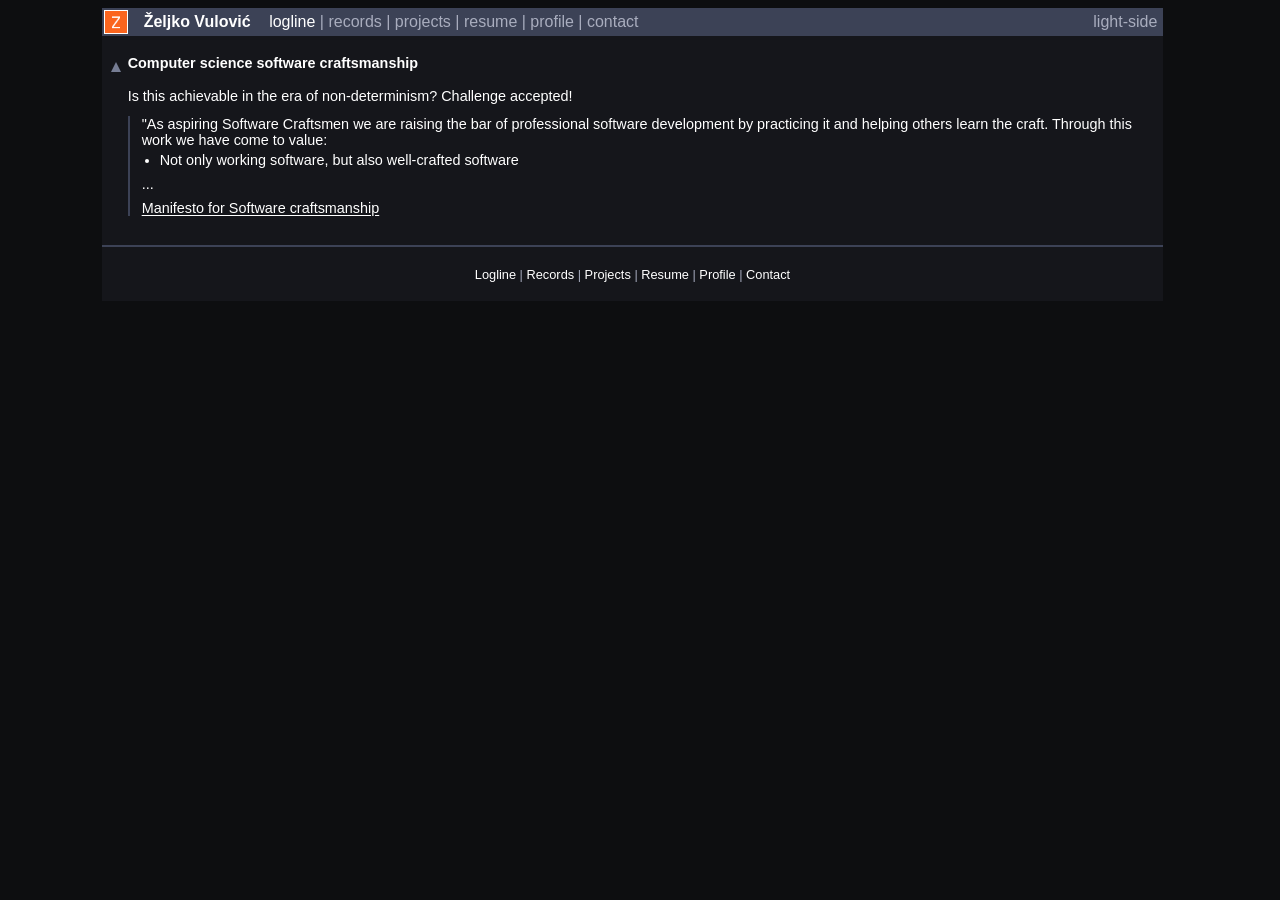
<file: index.html>
<!doctype html>
<html lang="en" data-theme="dark">
<head>
  <meta charset="utf-8">
  <meta name="viewport" content="width=device-width, initial-scale=1.0">
  <meta name="description" content="Željko Vulović: computer science software craftsmanship.">
  <title>Željko Vulović</title>
  <link rel="stylesheet" type="text/css" href="news.css">
  <link rel="icon" type="image/png" href="Z_Combinator_logo.png">
  <script src="site.js"></script>
</head>
<body>
  <center>
    <table id="hnmain" border="0" cellpadding="0" cellspacing="0" width="85%">
      <tr>
        <td id="header">
          <table border="0" cellpadding="0" cellspacing="0" width="100%" style="padding:2px">
            <tr>
              <td style="width:24px;padding-right:16px"><a href="records.html"><img src="Z_Combinator_logo.png" width="22" height="22" alt="Z" style="border:1px white solid; display:block"></a></td>
              <td style="line-height:14.4pt; height:12px;"><span class="pagetop"><b class="hnname"><a href="https://www.linkedin.com/in/zeljko-vulovic/">Željko Vulović</a></b>
                <span class="topsel"><a href="index.html">logline</a></span> | <a href="records.html">records</a> | <a href="projects.html">projects</a> | <a href="resume.html">resume</a> | <a href="info.html">profile</a> |
                <a href="mailto:zeljko@vulovic.it">contact</a>
              </span></td>
              <td style="text-align:right;padding-right:4px;"><span class="pagetop"><a href="#" id="theme" class="theme-toggle" role="button">light-side</a></span></td>
            </tr>
          </table>
        </td>
      </tr>
      <tr id="pagespace" title="" style="height:10px"></tr>
      <tr>
        <td>
          <table border="0" class="comment-tree">
              <tr class="athing comtr" data-indent="0"><td>
                <table border="0"><tr>
                  <td class="ind"><span class="indent" style="display:inline-block;width:0px"></span></td>
                  <td valign="top" class="votelinks"><center><div class="votearrow" title="upvote"></div></center></td>
                  <td class="default">
                    <div style="margin-top:2px; margin-bottom:-10px;"><span class="comhead company"><b>Computer science software craftsmanship</b></span></div>
                    <br>
                    <div class="comment"><div class="commtext c00">
                      <p>Is this achievable in the era of non-determinism? Challenge accepted!</p>
                      <blockquote style="margin:12px 0 0; padding-left:12px; border-left:2px solid var(--accent);">
                        <p>"As aspiring Software Craftsmen we are raising the bar of professional software development by practicing it and helping others learn the craft. Through this work we have come to value:</p>
                        <ul><li>Not only working software, but also well-crafted software</li></ul>
                        <p>...</p>
                        <p><a href="https://manifesto.softwarecraftsmanship.org/">Manifesto for Software craftsmanship</a></p>
                      </blockquote>
                    </div></div>
                  </td>
                </tr></table>
              </td></tr>
          </table>
        </td>
      </tr>
      <tr>
        <td>
          <div style="height:10px"></div>
          <table width="100%" cellspacing="0" cellpadding="1"><tr><td style="background-color:var(--accent)"></td></tr></table>
          <br>
          <center>
            <span class="yclinks"><a href="index.html">Logline</a> | <a href="records.html">Records</a> | <a href="projects.html">Projects</a> | <a href="resume.html">Resume</a> | <a href="info.html">Profile</a> | <a href="mailto:zeljko@vulovic.it">Contact</a></span>
          </center>
          <br>
        </td>
      </tr>
    </table>
  </center>
</body>
</html>
</file>
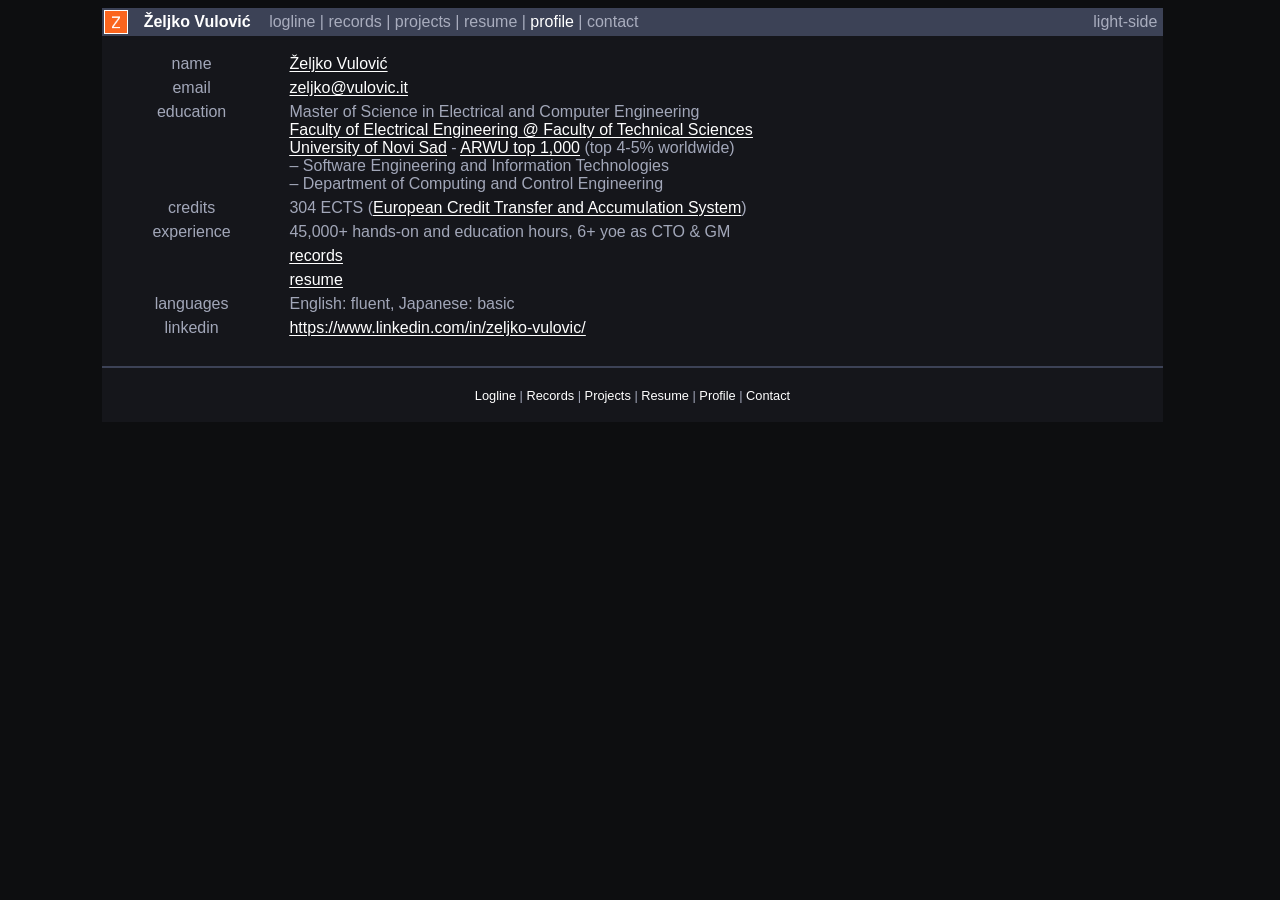
<file: info.html>
<!doctype html>
<html lang="en" data-theme="dark">
<head>
  <meta charset="utf-8">
  <meta name="viewport" content="width=device-width, initial-scale=1.0">
  <meta name="description" content="Željko Vulović: engineering leader, CTO and software engineer.">
  <title>Profile | Željko Vulović</title>
  <link rel="stylesheet" type="text/css" href="news.css">
  <link rel="icon" type="image/png" href="Z_Combinator_logo.png">
  <script src="site.js"></script>
</head>
<body>
  <center>
    <table id="hnmain" border="0" cellpadding="0" cellspacing="0" width="85%">
      <tr>
        <td id="header">
          <table border="0" cellpadding="0" cellspacing="0" width="100%" style="padding:2px">
            <tr>
              <td style="width:24px;padding-right:16px"><a href="records.html"><img src="Z_Combinator_logo.png" width="22" height="22" alt="Z" style="border:1px white solid; display:block"></a></td>
              <td style="line-height:14.4pt; height:12px;"><span class="pagetop"><b class="hnname"><a href="https://www.linkedin.com/in/zeljko-vulovic/">Željko Vulović</a></b>
                <a href="index.html">logline</a> | <a href="records.html">records</a> | <a href="projects.html">projects</a> | <a href="resume.html">resume</a> | <span class="topsel"><a href="info.html">profile</a></span> |
                <a href="mailto:zeljko@vulovic.it">contact</a>
              </span></td>
              <td style="text-align:right;padding-right:4px;"><span class="pagetop"><a href="#" id="theme" class="theme-toggle" role="button">light-side</a></span></td>
            </tr>
          </table>
        </td>
      </tr>
      <tr id="pagespace" title="" style="height:10px"></tr>
      <tr id="top">
        <td>
          <table border="0" class="profile">
            <tr class="athing"><td valign="top">name</td><td><a href="https://www.linkedin.com/in/zeljko-vulovic/" class="hnuser">Željko Vulović</a></td></tr>
            <tr><td valign="top">email</td><td><a href="mailto:zeljko@vulovic.it">zeljko@vulovic.it</a></td></tr>
            <tr><td valign="top">education</td><td>Master of Science in Electrical and Computer Engineering<br>
              <a href="https://ftn.uns.ac.rs/engfaculty-of-technical-sciences-eng/"><u>Faculty of Electrical Engineering @ Faculty of Technical Sciences</u></a><br>
              <a href="https://en.wikipedia.org/wiki/University_of_Novi_Sad"><u>University of Novi Sad</u></a> - <a href="https://www.shanghairanking.com/universities/university-of-novi-sad"><u>ARWU top 1,000</u></a> (top 4-5% worldwide)<br>
              – Software Engineering and Information Technologies<br>
              – Department of Computing and Control Engineering</td></tr>
            <tr><td valign="top">credits</td><td>304 ECTS (<a href="https://en.wikipedia.org/wiki/European_Credit_Transfer_and_Accumulation_System"><u>European Credit Transfer and Accumulation System</u></a>)</td></tr>
            <tr><td valign="top">experience</td><td>45,000+ hands-on and education hours, 6+ yoe as CTO &amp; GM</td></tr>
            <tr><td></td><td><a href="records.html"><u>records</u></a></td></tr>
            <tr><td></td><td><a href="resume.html"><u>resume</u></a></td></tr>
            <tr><td valign="top">languages</td><td>English: fluent, Japanese: basic</td></tr>
            <tr><td valign="top">linkedin</td><td><a href="https://www.linkedin.com/in/zeljko-vulovic/"><u>https://www.linkedin.com/in/zeljko-vulovic/</u></a></td></tr>
          </table>
        </td>
      </tr>
      <tr>
        <td>
          <div style="height:10px"></div>
          <table width="100%" cellspacing="0" cellpadding="1"><tr><td style="background-color:var(--accent)"></td></tr></table>
          <br>
          <center>
            <span class="yclinks"><a href="index.html">Logline</a> | <a href="records.html">Records</a> | <a href="projects.html">Projects</a> | <a href="resume.html">Resume</a> | <a href="info.html">Profile</a> | <a href="mailto:zeljko@vulovic.it">Contact</a></span>
          </center>
          <br>
        </td>
      </tr>
    </table>
  </center>
</body>
</html>
</file>
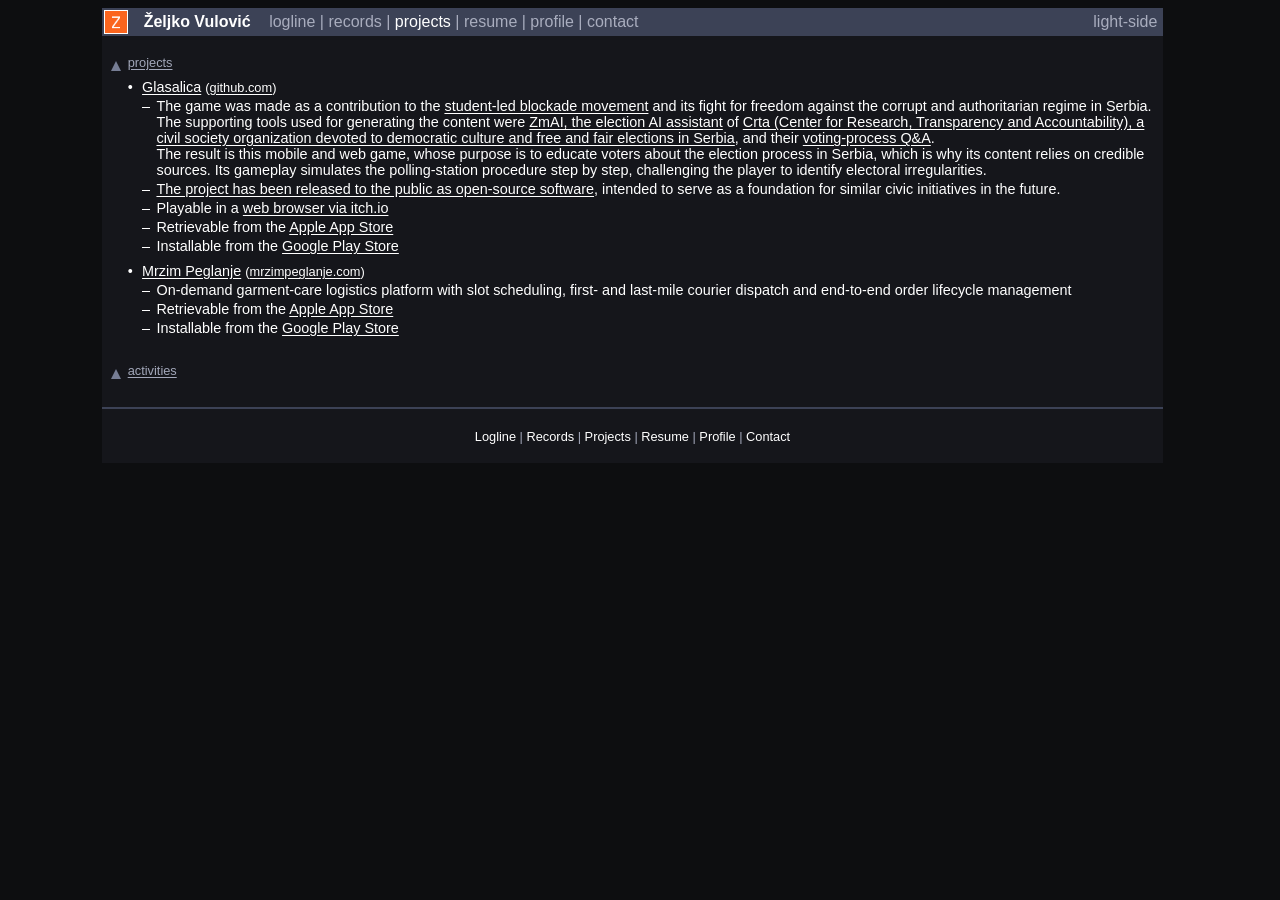
<file: projects.html>
<!doctype html>
<html lang="en" data-theme="dark">
<head>
  <meta charset="utf-8">
  <meta name="viewport" content="width=device-width, initial-scale=1.0">
  <meta name="description" content="Željko Vulović: engineering leader, CTO and software engineer.">
  <title>Projects | Željko Vulović</title>
  <link rel="stylesheet" type="text/css" href="news.css">
  <link rel="icon" type="image/png" href="Z_Combinator_logo.png">
  <script src="site.js"></script>
</head>
<body>
  <center>
    <table id="hnmain" border="0" cellpadding="0" cellspacing="0" width="85%">
      <tr>
        <td id="header">
          <table border="0" cellpadding="0" cellspacing="0" width="100%" style="padding:2px">
            <tr>
              <td style="width:24px;padding-right:16px"><a href="records.html"><img src="Z_Combinator_logo.png" width="22" height="22" alt="Z" style="border:1px white solid; display:block"></a></td>
              <td style="line-height:14.4pt; height:12px;"><span class="pagetop"><b class="hnname"><a href="https://www.linkedin.com/in/zeljko-vulovic/">Željko Vulović</a></b>
                <a href="index.html">logline</a> | <a href="records.html">records</a> | <span class="topsel"><a href="projects.html">projects</a></span> | <a href="resume.html">resume</a> | <a href="info.html">profile</a> |
                <a href="mailto:zeljko@vulovic.it">contact</a>
              </span></td>
              <td style="text-align:right;padding-right:4px;"><span class="pagetop"><a href="#" id="theme" class="theme-toggle" role="button">light-side</a></span></td>
            </tr>
          </table>
        </td>
      </tr>
      <tr id="pagespace" title="" style="height:10px"></tr>
      <tr>
        <td>
          <table border="0" class="comment-tree" id="comments">
              <tr class="athing comtr" id="projects" data-indent="0"><td>
                <table border="0"><tr>
                  <td class="ind"><span class="indent" style="display:inline-block;width:0px"></span></td>
                  <td valign="top" class="votelinks"><center><div class="votearrow" title="upvote"></div></center></td>
                  <td class="default">
                    <div style="margin-top:2px; margin-bottom:-10px;"><span class="comhead"><a href="#projects" class="hnuser">projects</a> <span class="age"></span><span class="navs"></span></span></div>
                    <br>
                    <div class="comment"><div class="commtext c00"><ul class="projects">
                      <li class="client"><a href="https://github.com/kreativna-blokada/blokadna-glasalica">Glasalica</a> <span class="comhead">(<a href="https://github.com/kreativna-blokada/blokadna-glasalica">github.com</a>)</span>
                        <ul>
                          <li>The game was made as a contribution to the <a href="https://en.wikipedia.org/wiki/2024%E2%80%932026_Serbian_anti-corruption_protests">student-led blockade movement</a> and its fight for freedom against the corrupt and authoritarian regime in Serbia.<br>The supporting tools used for generating the content were <a href="https://zmai.crta.rs/">ZmAI, the election AI assistant</a> of <a href="https://crta.rs/en/">Crta (Center for Research, Transparency and Accountability), a civil society organization devoted to democratic culture and free and fair elections in Serbia</a>, and their <a href="https://crta.rs/kategorija/q_a/">voting-process Q&amp;A</a>.<br>The result is this mobile and web game, whose purpose is to educate voters about the election process in Serbia, which is why its content relies on credible sources. Its gameplay simulates the polling-station procedure step by step, challenging the player to identify electoral irregularities.</li>
                          <li><a href="https://github.com/kreativna-blokada/blokadna-glasalica">The project has been released to the public as open-source software</a>, intended to serve as a foundation for similar civic initiatives in the future.</li>
                          <li>Playable in a <a href="https://kreativna-blokada.itch.io/glasalica">web browser via itch.io</a></li>
                          <li>Retrievable from the <a href="https://apps.apple.com/us/app/glasalica/id6817350823">Apple App Store</a></li>
                          <li>Installable from the <a href="https://play.google.com/store/apps/details?id=org.itblokada.glasalica">Google Play Store</a></li>
                        </ul>
                      </li>
                      <li class="client"><a href="https://mrzimpeglanje.com/">Mrzim Peglanje</a> <span class="comhead">(<a href="https://mrzimpeglanje.com/">mrzimpeglanje.com</a>)</span>
                        <ul>
                          <li>On-demand garment-care logistics platform with slot scheduling, first- and last-mile courier dispatch and end-to-end order lifecycle management</li>
                          <li>Retrievable from the <a href="https://apps.apple.com/us/app/mrzim-peglanje/id6793714994">Apple App Store</a></li>
                          <li>Installable from the <a href="https://play.google.com/store/apps/details?id=com.mrzimpeglanje.app">Google Play Store</a></li>
                        </ul>
                      </li>
                    </ul></div></div>
                  </td>
                </tr></table>
              </td></tr>
              <tr class="athing comtr" id="activities" data-indent="0"><td>
                <table border="0"><tr>
                  <td class="ind"><span class="indent" style="display:inline-block;width:0px"></span></td>
                  <td valign="top" class="votelinks"><center><div class="votearrow" title="upvote"></div></center></td>
                  <td class="default">
                    <div style="margin-top:2px; margin-bottom:-10px;"><span class="comhead"><a href="#activities" class="hnuser">activities</a> <span class="age"></span><span class="navs"></span></span></div>
                    <br>
                    <div class="comment"><div class="commtext c00"></div></div>
                  </td>
                </tr></table>
              </td></tr>
          </table>
        </td>
      </tr>
      <tr>
        <td>
          <div style="height:10px"></div>
          <table width="100%" cellspacing="0" cellpadding="1"><tr><td style="background-color:var(--accent)"></td></tr></table>
          <br>
          <center>
            <span class="yclinks"><a href="index.html">Logline</a> | <a href="records.html">Records</a> | <a href="projects.html">Projects</a> | <a href="resume.html">Resume</a> | <a href="info.html">Profile</a> | <a href="mailto:zeljko@vulovic.it">Contact</a></span>
          </center>
          <br>
        </td>
      </tr>
    </table>
  </center>
</body>
</html>
</file>
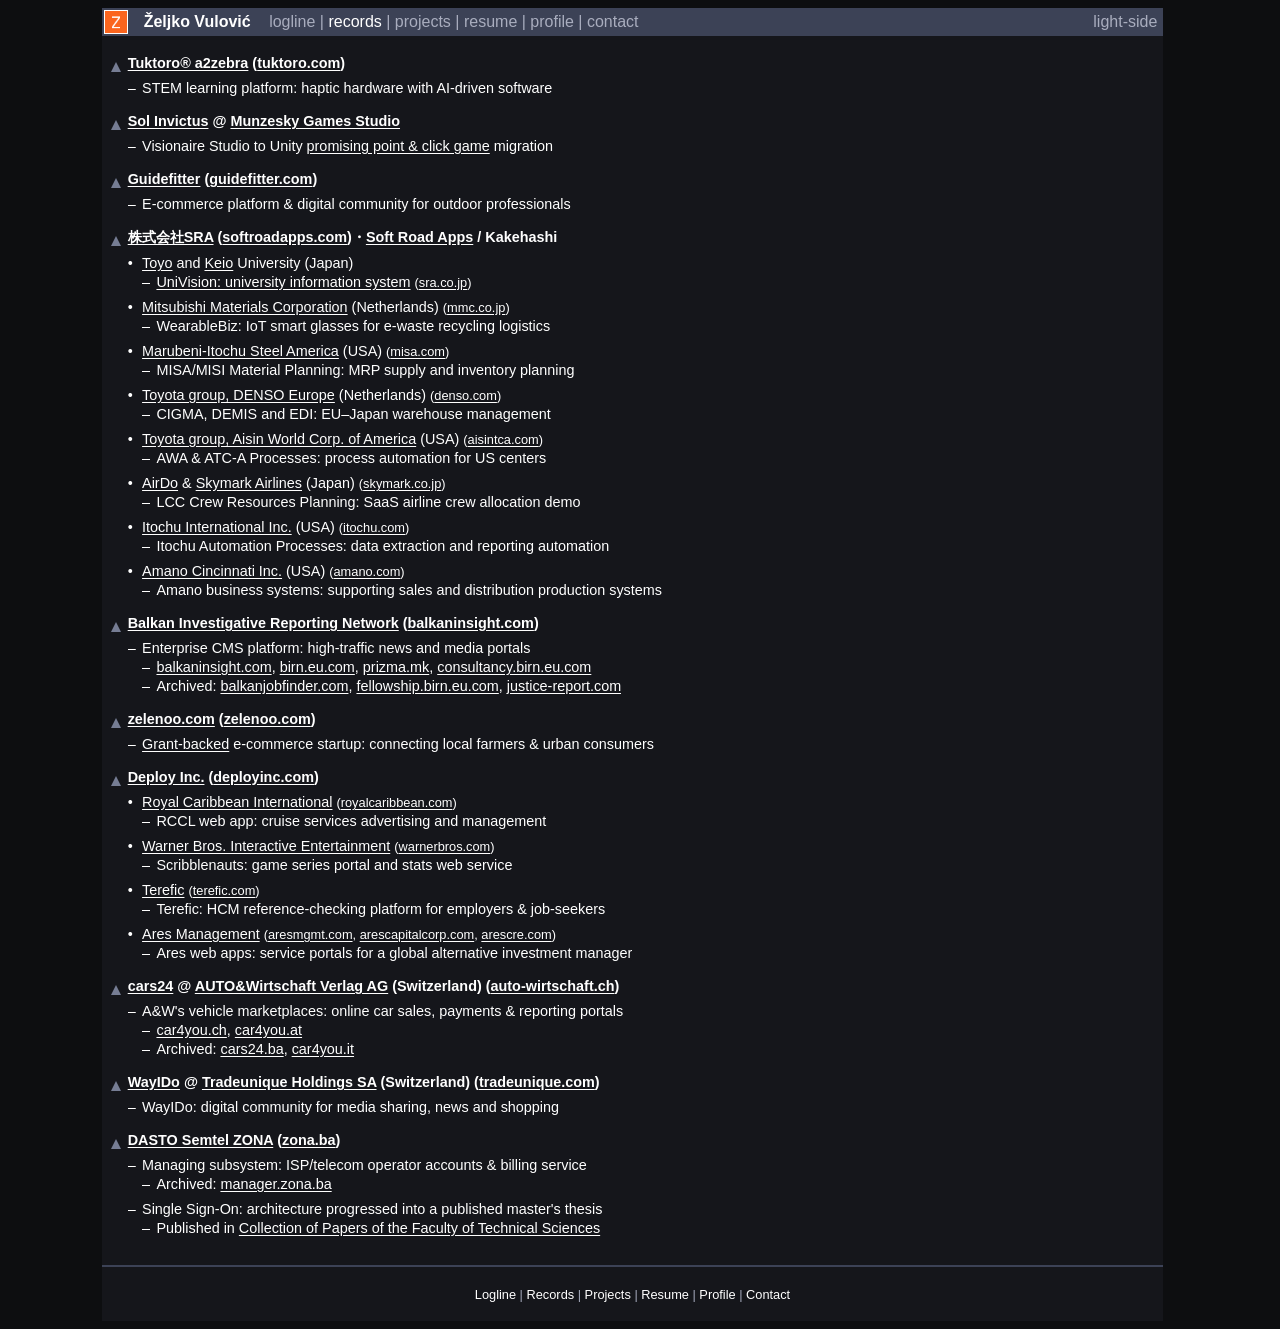
<file: records.html>
<!doctype html>
<html lang="en" data-theme="dark">
<head>
  <meta charset="utf-8">
  <meta name="viewport" content="width=device-width, initial-scale=1.0">
  <meta name="description" content="Željko Vulović: engineering leader, CTO and software engineer.">
  <title>Željko Vulović</title>
  <link rel="stylesheet" type="text/css" href="news.css">
  <link rel="icon" type="image/png" href="Z_Combinator_logo.png">
  <script src="site.js"></script>
</head>
<body>
  <center>
    <table id="hnmain" border="0" cellpadding="0" cellspacing="0" width="85%">
      <tr>
        <td id="header">
          <table border="0" cellpadding="0" cellspacing="0" width="100%" style="padding:2px">
            <tr>
              <td style="width:24px;padding-right:16px"><a href="records.html"><img src="Z_Combinator_logo.png" width="22" height="22" alt="Z" style="border:1px white solid; display:block"></a></td>
              <td style="line-height:14.4pt; height:12px;"><span class="pagetop"><b class="hnname"><a href="https://www.linkedin.com/in/zeljko-vulovic/">Željko Vulović</a></b>
                <a href="index.html">logline</a> | <span class="topsel"><a href="records.html">records</a></span> | <a href="projects.html">projects</a> | <a href="resume.html">resume</a> | <a href="info.html">profile</a> |
                <a href="mailto:zeljko@vulovic.it">contact</a>
              </span></td>
              <td style="text-align:right;padding-right:4px;"><span class="pagetop"><a href="#" id="theme" class="theme-toggle" role="button">light-side</a></span></td>
            </tr>
          </table>
        </td>
      </tr>
      <tr id="pagespace" title="" style="height:10px"></tr>
      <tr>
        <td>
          <table border="0" class="comment-tree records-tree">
              <tr class="athing comtr" data-indent="0"><td>
                <table border="0"><tr>
                  <td class="ind"><span class="indent" style="display:inline-block;width:0px"></span></td>
                  <td valign="top" class="votelinks"><center><div class="votearrow" title="upvote"></div></center></td>
                  <td class="default">
                    <div style="margin-top:2px; margin-bottom:-10px;"><span class="comhead company"><a href="https://tuktoro.com/en">Tuktoro® a2zebra</a> (<a href="https://tuktoro.com/en">tuktoro.com</a>)</span></div>
                    <br>
                    <div class="comment"><div class="commtext c00"><ul class="projects">
                      <li>STEM learning platform: haptic hardware with AI-driven software</li>
                    </ul></div></div>
                  </td>
                </tr></table>
              </td></tr>
              <tr class="athing comtr" data-indent="0"><td>
                <table border="0"><tr>
                  <td class="ind"><span class="indent" style="display:inline-block;width:0px"></span></td>
                  <td valign="top" class="votelinks"><center><div class="votearrow" title="upvote"></div></center></td>
                  <td class="default">
                    <div style="margin-top:2px; margin-bottom:-10px;"><span class="comhead company"><a href="https://www.youtube.com/watch?v=Rm5WNhvZ_CM">Sol Invictus</a> @ <a href="https://www.linkedin.com/in/munzesky-studio/">Munzesky Games Studio</a></span></div>
                    <br>
                    <div class="comment"><div class="commtext c00"><ul class="projects">
                      <li>Visionaire Studio to Unity <a href="https://nordeus.com/from-belgrade-to-space-munzesky-studio-brings-a-fresh-view-to-point-and-click/">promising point &amp; click game</a> migration</li>
                    </ul></div></div>
                  </td>
                </tr></table>
              </td></tr>
              <tr class="athing comtr" data-indent="0"><td>
                <table border="0"><tr>
                  <td class="ind"><span class="indent" style="display:inline-block;width:0px"></span></td>
                  <td valign="top" class="votelinks"><center><div class="votearrow" title="upvote"></div></center></td>
                  <td class="default">
                    <div style="margin-top:2px; margin-bottom:-10px;"><span class="comhead company"><a href="https://www.guidefitter.com">Guidefitter</a> (<a href="https://www.guidefitter.com">guidefitter.com</a>)</span></div>
                    <br>
                    <div class="comment"><div class="commtext c00"><ul class="projects">
                      <li>E-commerce platform &amp; digital community for outdoor professionals</li>
                    </ul></div></div>
                  </td>
                </tr></table>
              </td></tr>
              <tr class="athing comtr" data-indent="0"><td>
                <table border="0"><tr>
                  <td class="ind"><span class="indent" style="display:inline-block;width:0px"></span></td>
                  <td valign="top" class="votelinks"><center><div class="votearrow" title="upvote"></div></center></td>
                  <td class="default">
                    <div style="margin-top:2px; margin-bottom:-10px;"><span class="comhead company"><a href="https://www.sra.co.jp/public/sra/company/group/sra_softroadapps.html">株式会社SRA</a> (<a href="https://www.softroadapps.com/">softroadapps.com</a>)・<a href="https://www.linkedin.com/company/soft-road-apps/home/">Soft Road Apps</a> / Kakehashi</span></div>
                    <br>
                    <div class="comment"><div class="commtext c00"><ul class="projects">
                      <li class="client"><a href="https://www.toyo.ac.jp">Toyo</a> and <a href="https://www.keio.ac.jp/">Keio</a> University (Japan)
                        <ul><li><a href="https://www3.sra.co.jp/UniVision/">UniVision: university information system</a> <span class="comhead">(<a href="https://www3.sra.co.jp/UniVision/">sra.co.jp</a>)</span></li></ul>
                      </li>
                      <li class="client"><a href="https://group.mmc.co.jp/mmeu/en/">Mitsubishi Materials Corporation</a> (Netherlands) <span class="comhead">(<a href="https://group.mmc.co.jp/mmeu/en/">mmc.co.jp</a>)</span>
                        <ul><li>WearableBiz: IoT smart glasses for e-waste recycling logistics</li></ul>
                      </li>
                      <li class="client"><a href="http://misa.com/">Marubeni-Itochu Steel America</a> (USA) <span class="comhead">(<a href="http://misa.com/">misa.com</a>)</span>
                        <ul><li>MISA/MISI Material Planning: MRP supply and inventory planning</li></ul>
                      </li>
                      <li class="client"><a href="https://www.denso.com/nl/en/about-us/at-a-glance/">Toyota group, DENSO Europe</a> (Netherlands) <span class="comhead">(<a href="https://www.denso.com/nl/en/about-us/at-a-glance/">denso.com</a>)</span>
                        <ul><li>CIGMA, DEMIS and EDI: EU–Japan warehouse management</li></ul>
                      </li>
                      <li class="client"><a href="https://www.aisintca.com/">Toyota group, Aisin World Corp. of America</a> (USA) <span class="comhead">(<a href="https://www.aisintca.com/">aisintca.com</a>)</span>
                        <ul><li>AWA &amp; ATC-A Processes: process automation for US centers</li></ul>
                      </li>
                      <li class="client"><a href="https://www.airdo.jp/">AirDo</a> &amp; <a href="https://www.skymark.co.jp/">Skymark Airlines</a> (Japan) <span class="comhead">(<a href="https://www.skymark.co.jp/">skymark.co.jp</a>)</span>
                        <ul><li>LCC Crew Resources Planning: SaaS airline crew allocation demo</li></ul>
                      </li>
                      <li class="client"><a href="https://www.itochu.com/us/en/index.html">Itochu International Inc.</a> (USA) <span class="comhead">(<a href="https://www.itochu.com/us/en/index.html">itochu.com</a>)</span>
                        <ul><li>Itochu Automation Processes: data extraction and reporting automation</li></ul>
                      </li>
                      <li class="client"><a href="https://amano.com/">Amano Cincinnati Inc.</a> (USA) <span class="comhead">(<a href="https://amano.com/">amano.com</a>)</span>
                        <ul><li>Amano business systems: supporting sales and distribution production systems</li></ul>
                      </li>
                    </ul></div></div>
                  </td>
                </tr></table>
              </td></tr>
              <tr class="athing comtr" data-indent="0"><td>
                <table border="0"><tr>
                  <td class="ind"><span class="indent" style="display:inline-block;width:0px"></span></td>
                  <td valign="top" class="votelinks"><center><div class="votearrow" title="upvote"></div></center></td>
                  <td class="default">
                    <div style="margin-top:2px; margin-bottom:-10px;"><span class="comhead company"><a href="https://birn.eu.com/">Balkan Investigative Reporting Network</a> (<a href="https://balkaninsight.com/">balkaninsight.com</a>)</span></div>
                    <br>
                    <div class="comment"><div class="commtext c00"><ul class="projects">
                      <li>Enterprise CMS platform: high-traffic news and media portals
                        <ul>
                          <li><a href="https://balkaninsight.com/">balkaninsight.com</a>, <a href="https://birn.eu.com/">birn.eu.com</a>, <a href="https://prizma.mk/">prizma.mk</a>, <a href="https://consultancy.birn.eu.com/">consultancy.birn.eu.com</a></li>
                          <li>Archived: <a href="https://web.archive.org/web/20180831021743/http://www.balkanjobfinder.com/en/page/home">balkanjobfinder.com</a>, <a href="https://web.archive.org/web/20151022131835/http://fellowship.birn.eu.com/en/page/home">fellowship.birn.eu.com</a>, <a href="https://detektor.ba/2006/11/28/justice-report/?lang=en">justice-report.com</a></li>
                        </ul>
                      </li>
                    </ul></div></div>
                  </td>
                </tr></table>
              </td></tr>
              <tr class="athing comtr" data-indent="0"><td>
                <table border="0"><tr>
                  <td class="ind"><span class="indent" style="display:inline-block;width:0px"></span></td>
                  <td valign="top" class="votelinks"><center><div class="votearrow" title="upvote"></div></center></td>
                  <td class="default">
                    <div style="margin-top:2px; margin-bottom:-10px;"><span class="comhead company"><a href="https://web.archive.org/web/20161010045045/http://zelenoo.com/">zelenoo.com</a> (<a href="https://web.archive.org/web/20161010045045/http://zelenoo.com/">zelenoo.com</a>)</span></div>
                    <br>
                    <div class="comment"><div class="commtext c00"><ul class="projects">
                      <li><a href="https://www.ekapija.com/en/news/1457894/serbian-startup-zelenoocom-gets-eur-50000-from-the-austrian-development-agency">Grant-backed</a> e-commerce startup: connecting local farmers &amp; urban consumers</li>
                    </ul></div></div>
                  </td>
                </tr></table>
              </td></tr>
              <tr class="athing comtr" data-indent="0"><td>
                <table border="0"><tr>
                  <td class="ind"><span class="indent" style="display:inline-block;width:0px"></span></td>
                  <td valign="top" class="votelinks"><center><div class="votearrow" title="upvote"></div></center></td>
                  <td class="default">
                    <div style="margin-top:2px; margin-bottom:-10px;"><span class="comhead company"><a href="https://www.deployinc.com/">Deploy Inc.</a> (<a href="https://www.deployinc.com/">deployinc.com</a>)</span></div>
                    <br>
                    <div class="comment"><div class="commtext c00"><ul class="projects">
                      <li class="client"><a href="https://www.royalcaribbean.com/">Royal Caribbean International</a> <span class="comhead">(<a href="https://www.royalcaribbean.com/">royalcaribbean.com</a>)</span>
                        <ul><li>RCCL web app: cruise services advertising and management</li></ul>
                      </li>
                      <li class="client"><a href="https://warnerbrosgames.com/">Warner Bros. Interactive Entertainment</a> <span class="comhead">(<a href="https://www.warnerbros.com/games-and-apps/scribblenauts-unlimited">warnerbros.com</a>)</span>
                        <ul><li>Scribblenauts: game series portal and stats web service</li></ul>
                      </li>
                      <li class="client"><a href="https://terefic.com/">Terefic</a> <span class="comhead">(<a href="https://terefic.com/">terefic.com</a>)</span>
                        <ul><li>Terefic: HCM reference-checking platform for employers &amp; job-seekers</li></ul>
                      </li>
                      <li class="client"><a href="https://www.aresmgmt.com/">Ares Management</a> <span class="comhead">(<a href="https://www.aresmgmt.com/">aresmgmt.com</a>, <a href="https://www.arescapitalcorp.com/">arescapitalcorp.com</a>, <a href="https://www.arescre.com/">arescre.com</a>)</span>
                        <ul><li>Ares web apps: service portals for a global alternative investment manager</li></ul>
                      </li>
                    </ul></div></div>
                  </td>
                </tr></table>
              </td></tr>
              <tr class="athing comtr" data-indent="0"><td>
                <table border="0"><tr>
                  <td class="ind"><span class="indent" style="display:inline-block;width:0px"></span></td>
                  <td valign="top" class="votelinks"><center><div class="votearrow" title="upvote"></div></center></td>
                  <td class="default">
                    <div style="margin-top:2px; margin-bottom:-10px;"><span class="comhead company"><a href="https://web.archive.org/web/20120923200637/http://www.cars24.ba/Vozila">cars24</a> @ <a href="https://www.auto-wirtschaft.ch/">AUTO&amp;Wirtschaft Verlag AG</a> (Switzerland) (<a href="https://www.auto-wirtschaft.ch/">auto-wirtschaft.ch</a>)</span></div>
                    <br>
                    <div class="comment"><div class="commtext c00"><ul class="projects">
                      <li>A&amp;W's vehicle marketplaces: online car sales, payments &amp; reporting portals
                        <ul>
                          <li><a href="https://www.auto-wirtschaft.ch/news/5625-car4you-ch-definitiv-eingestellt">car4you.ch</a>, <a href="http://www.car4you.at">car4you.at</a></li>
                          <li>Archived: <a href="https://web.archive.org/web/20120923200637/http://www.cars24.ba/Vozila">cars24.ba</a>, <a href="https://web.archive.org/web/20110623052503/http://car4you.it/">car4you.it</a></li>
                        </ul>
                      </li>
                    </ul></div></div>
                  </td>
                </tr></table>
              </td></tr>
              <tr class="athing comtr" data-indent="0"><td>
                <table border="0"><tr>
                  <td class="ind"><span class="indent" style="display:inline-block;width:0px"></span></td>
                  <td valign="top" class="votelinks"><center><div class="votearrow" title="upvote"></div></center></td>
                  <td class="default">
                    <div style="margin-top:2px; margin-bottom:-10px;"><span class="comhead company"><a href="https://web.archive.org/web/20100712113021/http://www.wayido.com/">WayIDo</a> @ <a href="https://www.tradeunique.com/">Tradeunique Holdings SA</a> (Switzerland) (<a href="https://www.tradeunique.com/">tradeunique.com</a>)</span></div>
                    <br>
                    <div class="comment"><div class="commtext c00"><ul class="projects">
                      <li>WayIDo: digital community for media sharing, news and shopping</li>
                    </ul></div></div>
                  </td>
                </tr></table>
              </td></tr>
              <tr class="athing comtr" data-indent="0"><td>
                <table border="0"><tr>
                  <td class="ind"><span class="indent" style="display:inline-block;width:0px"></span></td>
                  <td valign="top" class="votelinks"><center><div class="votearrow" title="upvote"></div></center></td>
                  <td class="default">
                    <div style="margin-top:2px; margin-bottom:-10px;"><span class="comhead company"><a href="https://zona.ba/">DASTO Semtel ZONA</a> (<a href="https://zona.ba/">zona.ba</a>)</span></div>
                    <br>
                    <div class="comment"><div class="commtext c00"><ul class="projects">
                      <li>Managing subsystem: ISP/telecom operator accounts &amp; billing service
                        <ul><li>Archived: <a href="https://web.archive.org/web/20160312091330/https://manager.zona.ba/">manager.zona.ba</a></li></ul>
                      </li>
                      <li>Single Sign-On: architecture progressed into a published master's thesis
                        <ul><li>Published in <a href="https://zbornik.ftn.uns.ac.rs/index.php/zbornik/issue/view/14/broj%2004%2009">Collection of Papers of the Faculty of Technical Sciences</a></li></ul>
                      </li>
                    </ul></div></div>
                  </td>
                </tr></table>
              </td></tr>
          </table>
        </td>
      </tr>
      <tr>
        <td>
          <div style="height:10px"></div>
          <table width="100%" cellspacing="0" cellpadding="1"><tr><td style="background-color:var(--accent)"></td></tr></table>
          <br>
          <center>
            <span class="yclinks"><a href="index.html">Logline</a> | <a href="records.html">Records</a> | <a href="projects.html">Projects</a> | <a href="resume.html">Resume</a> | <a href="info.html">Profile</a> | <a href="mailto:zeljko@vulovic.it">Contact</a></span>
          </center>
          <br>
        </td>
      </tr>
    </table>
  </center>
</body>
</html>
</file>
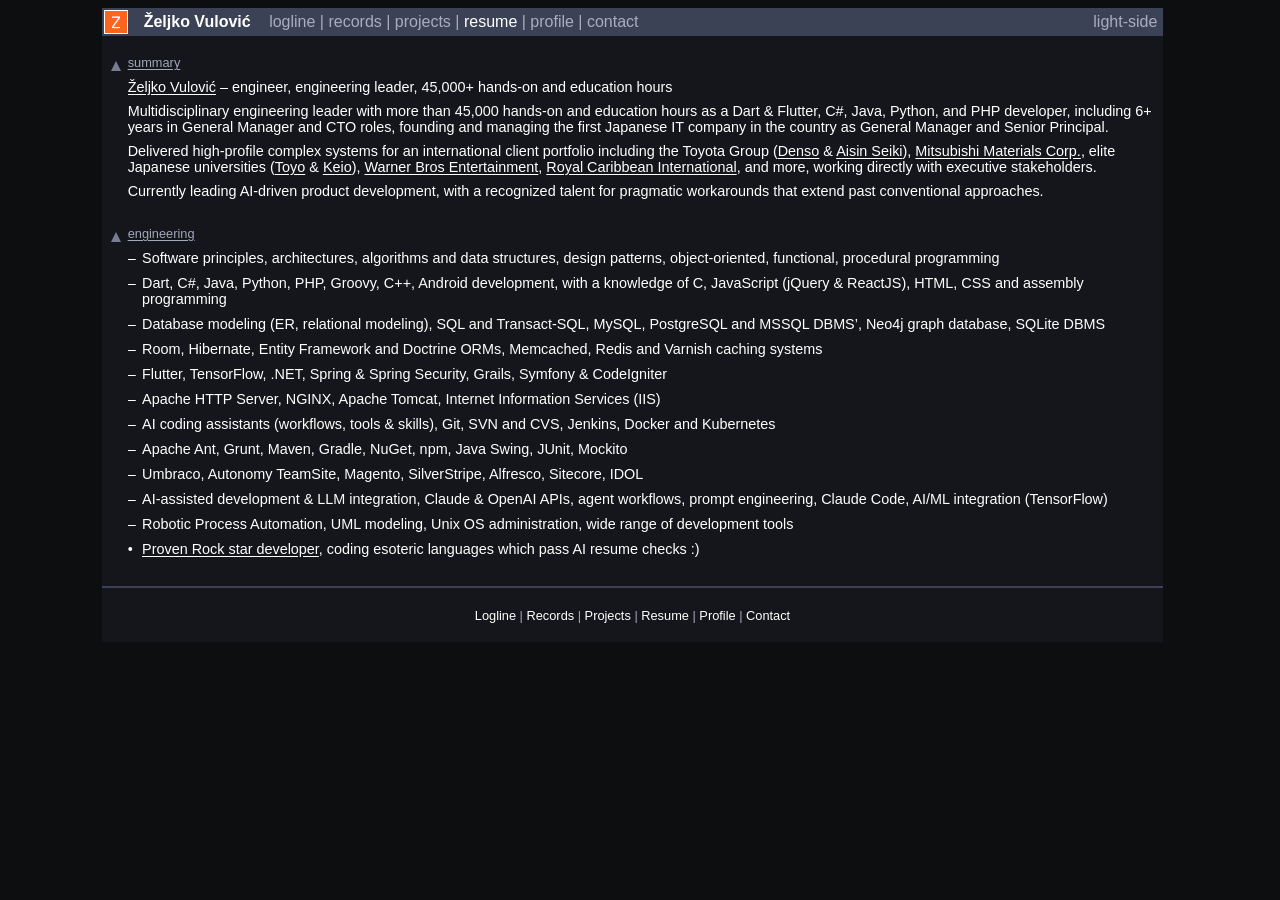
<file: resume.html>
<!doctype html>
<html lang="en" data-theme="dark">
<head>
  <meta charset="utf-8">
  <meta name="viewport" content="width=device-width, initial-scale=1.0">
  <meta name="description" content="Željko Vulović: engineering leader, CTO and software engineer.">
  <title>Resume | Željko Vulović</title>
  <link rel="stylesheet" type="text/css" href="news.css">
  <link rel="icon" type="image/png" href="Z_Combinator_logo.png">
  <script src="site.js"></script>
</head>
<body>
  <center>
    <table id="hnmain" border="0" cellpadding="0" cellspacing="0" width="85%">
      <tr>
        <td id="header">
          <table border="0" cellpadding="0" cellspacing="0" width="100%" style="padding:2px">
            <tr>
              <td style="width:24px;padding-right:16px"><a href="records.html"><img src="Z_Combinator_logo.png" width="22" height="22" alt="Z" style="border:1px white solid; display:block"></a></td>
              <td style="line-height:14.4pt; height:12px;"><span class="pagetop"><b class="hnname"><a href="https://www.linkedin.com/in/zeljko-vulovic/">Željko Vulović</a></b>
                <a href="index.html">logline</a> | <a href="records.html">records</a> | <a href="projects.html">projects</a> | <span class="topsel"><a href="resume.html">resume</a></span> | <a href="info.html">profile</a> |
                <a href="mailto:zeljko@vulovic.it">contact</a>
              </span></td>
              <td style="text-align:right;padding-right:4px;"><span class="pagetop"><a href="#" id="theme" class="theme-toggle" role="button">light-side</a></span></td>
            </tr>
          </table>
        </td>
      </tr>
      <tr id="pagespace" title="" style="height:10px"></tr>
      <tr>
        <td>
          <table border="0" class="comment-tree" id="comments">
              <tr class="athing comtr" id="summary" data-indent="0"><td>
                <table border="0"><tr>
                  <td class="ind"><span class="indent" style="display:inline-block;width:0px"></span></td>
                  <td valign="top" class="votelinks"><center><div class="votearrow" title="upvote"></div></center></td>
                  <td class="default">
                    <div style="margin-top:2px; margin-bottom:-10px;"><span class="comhead"><a href="#summary" class="hnuser">summary</a> <span class="age"></span><span class="navs"></span></span></div>
                    <br>
                    <div class="comment"><div class="commtext c00"><a href="info.html">Željko Vulović</a> – engineer, engineering leader, 45,000+ hands-on and education hours<p>Multidisciplinary engineering leader with more than 45,000 hands-on and education hours as a Dart &amp; Flutter, C#, Java, Python, and PHP developer, including 6+ years in General Manager and CTO roles, founding and managing the first Japanese IT company in the country as General Manager and Senior Principal.</p><p>Delivered high-profile complex systems for an international client portfolio including the Toyota Group (<a href="https://www.denso.com/nl/en/about-us/at-a-glance/">Denso</a> &amp; <a href="https://www.aisintca.com/">Aisin Seiki</a>), <a href="https://group.mmc.co.jp/mmeu/en/">Mitsubishi Materials Corp.</a>, elite Japanese universities (<a href="https://www.toyo.ac.jp">Toyo</a> &amp; <a href="https://www.keio.ac.jp/">Keio</a>), <a href="https://www.warnerbros.com/games-and-apps">Warner Bros Entertainment</a>, <a href="https://www.royalcaribbean.com">Royal Caribbean International</a>, and more, working directly with executive stakeholders.</p><p>Currently leading AI-driven product development, with a recognized talent for pragmatic workarounds that extend past conventional approaches.</p></div></div>
                  </td>
                </tr></table>
              </td></tr>
              <tr class="athing comtr" id="engineering" data-indent="0"><td>
                <table border="0"><tr>
                  <td class="ind"><span class="indent" style="display:inline-block;width:0px"></span></td>
                  <td valign="top" class="votelinks"><center><div class="votearrow" title="upvote"></div></center></td>
                  <td class="default">
                    <div style="margin-top:2px; margin-bottom:-10px;"><span class="comhead"><a href="#engineering" class="hnuser">engineering</a> <span class="age"></span><span class="navs"></span></span></div>
                    <br>
                    <div class="comment"><div class="commtext c00"><ul class="projects">
                      <li>Software principles, architectures, algorithms and data structures, design patterns, object-oriented, functional, procedural programming</li>
                      <li>Dart, C#, Java, Python, PHP, Groovy, C++, Android development, with a knowledge of C, JavaScript (jQuery &amp; ReactJS), HTML, CSS and assembly programming</li>
                      <li>Database modeling (ER, relational modeling), SQL and Transact-SQL, MySQL, PostgreSQL and MSSQL DBMS’, Neo4j graph database, SQLite DBMS</li>
                      <li>Room, Hibernate, Entity Framework and Doctrine ORMs, Memcached, Redis and Varnish caching systems</li>
                      <li>Flutter, TensorFlow, .NET, Spring &amp; Spring Security, Grails, Symfony &amp; CodeIgniter</li>
                      <li>Apache HTTP Server, NGINX, Apache Tomcat, Internet Information Services (IIS)</li>
                      <li>AI coding assistants (workflows, tools &amp; skills), Git, SVN and CVS, Jenkins, Docker and Kubernetes</li>
                      <li>Apache Ant, Grunt, Maven, Gradle, NuGet, npm, Java Swing, JUnit, Mockito</li>
                      <li>Umbraco, Autonomy TeamSite, Magento, SilverStripe, Alfresco, Sitecore, IDOL</li>
                      <li>AI-assisted development &amp; LLM integration, Claude &amp; OpenAI APIs, agent workflows, prompt engineering, Claude Code, AI/ML integration (TensorFlow)</li>
                      <li>Robotic Process Automation, UML modeling, Unix OS administration, wide range of development tools</li>
                      <li class="client"><a href="https://github.com/zeljko-vulovic/gonna-fly-now/blob/main/rock.factors-minimalist.rock">Proven Rock star developer</a>, coding esoteric languages which pass AI resume checks :)</li>
                    </ul></div></div>
                  </td>
                </tr></table>
              </td></tr>
          </table>
        </td>
      </tr>
      <tr>
        <td>
          <div style="height:10px"></div>
          <table width="100%" cellspacing="0" cellpadding="1"><tr><td style="background-color:var(--accent)"></td></tr></table>
          <br>
          <center>
            <span class="yclinks"><a href="index.html">Logline</a> | <a href="records.html">Records</a> | <a href="projects.html">Projects</a> | <a href="resume.html">Resume</a> | <a href="info.html">Profile</a> | <a href="mailto:zeljko@vulovic.it">Contact</a></span>
          </center>
          <br>
        </td>
      </tr>
    </table>
  </center>
</body>
</html>
</file>
<file: news.css>
/* Hacker News stylesheet + dark theme (after jgthms.com/hacker-news-dark-mode) */
:root {
  --blue-h: 227;
  --blue-s: 10%;

  --black: #000000;
  --dark-grey: #222;
  --light-grey: #828282;
  --lightest-grey: #eee;
  --white: #ffffff;
  --orange: #ff6600;
  --beige: #f6f6ef;

  /* dark mode steps, spread apart so each layer reads clearly */
  --darkest-blue: hsl(var(--blue-h), 12%, 5.7%);
  --dark-blue: hsl(var(--blue-h), 12%, 9.45%);
  --blue: hsl(var(--blue-h), 18%, 28.69%);
  --light-blue: hsl(var(--blue-h), 14%, 68.13%);

  --page-background: var(--white);
  --accent: var(--orange);
  --text: var(--light-grey);
  --text-strong: var(--black);
  --border: var(--dark-grey);
  --background: var(--beige);
  --input-background: var(--white);
  --input-border: var(--lightest-grey);
  --arrow: #9a9a9a;
}

:root[data-theme="dark"] {
  --page-background: var(--darkest-blue);
  --accent: var(--blue);
  --text: var(--light-blue);
  --text-strong: #ffffff;
  --border: hsl(var(--blue-h), 14%, 70.35%);
  --background: var(--dark-blue);
  --input-background: var(--darkest-blue);
  --input-border: var(--accent);
  --arrow: hsl(var(--blue-h), 12%, 52.11%);
}

html  { background-color: var(--page-background);
        scrollbar-gutter: stable; /* reserve the scrollbar's space on every page so short pages (profile) don't widen the bar */ }
body  { font-family: Verdana, Geneva, sans-serif; font-size: 12pt; color: var(--text);
        -webkit-text-size-adjust: 100%; text-size-adjust: 100%; /* stop iOS enlarging text in landscape */ }
td    { font-family: Verdana, Geneva, sans-serif; font-size: 12pt; color: var(--text); }

input { font-family: monospace; font-size: 12pt; }

/* content links are underlined so they read as clickable */
a:link    { color: var(--text-strong); text-decoration: underline; text-underline-offset: 2px; }
a:visited { color: var(--text); text-decoration: underline; text-underline-offset: 2px; }
/* except the top bar and the footer, which stay plain like HN */
.pagetop a:link, .pagetop a:visited, .yclinks a:link, .yclinks a:visited { text-decoration: none; }

#hnmain  { background-color: var(--background); min-width: 796px; }
/* narrow windows the mobile layout doesn't cover (751–850px, under 300px): drop the min width so there's no sideways scroll */
@media only screen and (max-width: 850px) { #hnmain { min-width: 0; } }
#header  { background-color: var(--accent); }

.title   { font-family: Verdana, Geneva, sans-serif; font-size: 12pt; color: var(--text); }
.subtext { font-family: Verdana, Geneva, sans-serif; font-size: 8.4pt; color: var(--text); }
.yclinks { font-family: Verdana, Geneva, sans-serif; font-size: 9.6pt; color: var(--text); }
.pagetop { font-family: Verdana, Geneva, sans-serif; font-size: 12pt; color: var(--border); }
.comhead { font-family: Verdana, Geneva, sans-serif; font-size: 9.6pt; color: var(--text); }
.comment { font-family: Verdana, Geneva, sans-serif; font-size: 10.8pt; color: var(--text-strong); }
.hnname  { margin-right: 14px; }

.comment p { margin-top: 8px; margin-bottom: 0; }

.pagetop a:link, .pagetop a:visited { color: var(--text-strong); }
/* dark: like HN, unselected nav links are muted and the current page is white */
:root[data-theme="dark"] .pagetop a:link,
:root[data-theme="dark"] .pagetop a:visited { color: var(--border); }
:root[data-theme="dark"] .hnname a:link,
:root[data-theme="dark"] .hnname a:visited { color: var(--text-strong); }
:root:not([data-theme="dark"]) .pagetop a:link,
:root:not([data-theme="dark"]) .pagetop a:visited { color: #000; }
.topsel a:link, .topsel a:visited { color: #ffffff !important; }

.subtext a:link, .subtext a:visited { color: var(--text); }
.comhead a:link, .comhead a:visited { color: var(--text); }
.yclinks a:link, .yclinks a:visited { color: var(--text-strong); }


/* upvote arrow drawn in CSS (no external gif) */
.votearrow {
  width: 0; height: 0;
  /* HN proportions: smaller than the rank digits, inside their height, 1px above the baseline */
  border-left: 5.5px solid transparent;
  border-right: 5.5px solid transparent;
  border-bottom: 10px solid var(--arrow);
  margin: 6px 5px 5px 2px; /* 2px gap from the rank dot, 5px to the title, as HN */
}
/* every page: the arrow's base sits on the top edge of the title underline (2px under the baseline) */
.comment-tree .votearrow { margin-top: 10px; }
/* every page: the text starts on the line of the logo's right edge (2px header padding + 24px logo = 26px),
   the arrow points at the logo's centre (14px); horizontal cell spacing removed, vertical spacing kept */
.comment-tree:not(.records-tree), .comment-tree:not(.records-tree) table { border-spacing: 0 2px; }
.comment-tree:not(.records-tree) td { padding-left: 0; padding-right: 0; }
.comment-tree .votelinks { width: 26px; min-width: 26px; }
.comment-tree .votearrow { margin-left: auto; margin-right: 7px; }

.rank { white-space: nowrap; }
.theme-toggle { cursor: pointer; white-space: nowrap; }

/* item / profile pages */
.fatitem td { vertical-align: top; }
.toptext { color: var(--text-strong); font-size: 10.8pt; line-height: 1.45; }
.toptext p { margin: 8px 0 0; }
.profile td { padding: 2px 0; }
.profile td:first-child { padding-right: 8px; white-space: nowrap; }
/* desktop: values start under the "records" nav link */
@media only screen and (min-width: 751px) { .profile td:first-child { width: 175.8px; text-align: center; } }
.comment-tree .ind { width: 0; }
.comment-tree .default { padding-bottom: 14px; }
.comment-tree ul { margin: 4px 0 0; padding-left: 18px; }
.comment-tree li { margin: 2px 0; }

/* mobile device */
@media only screen and (min-width: 300px) and (max-width: 750px) {
  #hnmain { width: 100%; min-width: 0; }
  body { padding: 0; margin: 0; width: 100%; }
  td { height: inherit !important; }
  .title, .comment { font-size: inherit; }
  span.pagetop { display: block; margin: 3px 5px; font-size: 14.4px; line-height: normal; }
  span.pagetop b { display: block; font-size: 18px; }
  .title { font-size: 13.2pt; line-height: 16.8pt; }
  .subtext { font-size: 10.8pt; }
  .itemlist { padding-right: 5px; }
  .votearrow { transform: scale(1.1, 1.1); margin-top: 7.5px; margin-right: 6px; }
  .comment-tree .votearrow { margin-top: 9.5px; }
  .votelinks { min-width: 18px; }
  .votelinks a { display: block; margin-bottom: 9px; }
  .comment-tree .indent[style*="width:40px"] { width: 12px !important; }
}

/* as on HN: comments cap their width per breakpoint; long words wrap */
.comment { max-width: 1215px; overflow-wrap: anywhere; }
.toptext { overflow-wrap: anywhere; }
.profile td, .subtext, .titleline { overflow-wrap: anywhere; }

@media only screen and (min-width: 300px) and (max-width: 389px)   { .comment { max-width: 270px;  overflow: hidden; } }
@media only screen and (min-width: 390px) and (max-width: 509px)   { .comment { max-width: 350px;  overflow: hidden; } }
@media only screen and (min-width: 510px) and (max-width: 599px)   { .comment { max-width: 460px;  overflow: hidden; } }
@media only screen and (min-width: 600px) and (max-width: 689px)   { .comment { max-width: 540px;  overflow: hidden; } }
@media only screen and (min-width: 690px) and (max-width: 809px)   { .comment { max-width: 620px;  overflow: hidden; } }
@media only screen and (min-width: 810px) and (max-width: 899px)   { .comment { max-width: 730px;  overflow: hidden; } }
@media only screen and (min-width: 900px) and (max-width: 1079px)  { .comment { max-width: 810px;  overflow: hidden; } }
@media only screen and (min-width: 1080px) and (max-width: 1169px) { .comment { max-width: 970px;  overflow: hidden; } }
@media only screen and (min-width: 1170px) and (max-width: 1259px) { .comment { max-width: 1050px; overflow: hidden; } }
@media only screen and (min-width: 1260px) and (max-width: 1349px) { .comment { max-width: 1130px; overflow: hidden; } }

/* HN comment details */
.commtext { color: var(--text-strong); }
a:focus-visible, input:focus-visible { outline: 1px dotted var(--text-strong); outline-offset: 1px; }

/* records page: each company is a group, its projects listed inside */
.comment-tree ul.projects { list-style: none; padding-left: 0; margin: 0; }
.comment-tree ul.projects li { margin: 0 0 9px; }
.comment-tree ul.projects li:last-child { margin-bottom: 0; }
/* company line reads as the heading of its group */
.comhead.company { font-size: 10.8pt; color: var(--text-strong); font-weight: bold; }
.comhead.company a:link, .comhead.company a:visited { color: var(--text-strong); }
/* records page: fixed spacing (no cell padding or spacing) */
.records-tree, .records-tree table { border-spacing: 0; }
.records-tree td { padding: 0; }
.records-tree .ind { padding-left: 0; }
/* records page: a dash before each project, a dot only before clients; wrapped lines stay aligned with the text */
.comment-tree ul.projects li { padding-left: 1em; text-indent: -1em; }
.comment-tree ul.projects li::before { content: "–"; display: inline-block; width: 1em; text-indent: 0; }
.comment-tree ul.projects li.client::before { content: "•"; }
/* records page: client → project nesting, a dash before each project */
.comment-tree ul.projects ul { list-style: none; padding-left: 0; margin: 3px 0 0; }
.comment-tree ul.projects ul li { margin: 0 0 3px; }
.comment-tree ul.projects ul li::before { content: "–"; }
/* records page: domain links in brackets behave like normal links (black, grey once visited) */
.comment-tree ul.projects .comhead a:link    { color: var(--text-strong); }
.comment-tree ul.projects .comhead a:visited { color: var(--text); }
.comment-tree ul.projects .comhead { color: var(--text-strong); }

/* every page: the same gap from the bar to the top of the first line of text as on logline
   (records loses 6px with its zero cell spacing, profile sits 5px higher, resume's smaller first line sits 1px lower) */
.records-tree { margin-top: 6px; }
.profile { margin-top: 5px; }
#comments { margin-top: -1px; }
/* every page: the same gap from the last line of text to the bottom bar as on logline and resume */
.records-tree { margin-bottom: 5px; }
.profile { margin-bottom: 15px; }
.comment-tree .default:has(.commtext:empty) { padding-bottom: 5px; }
</file>
